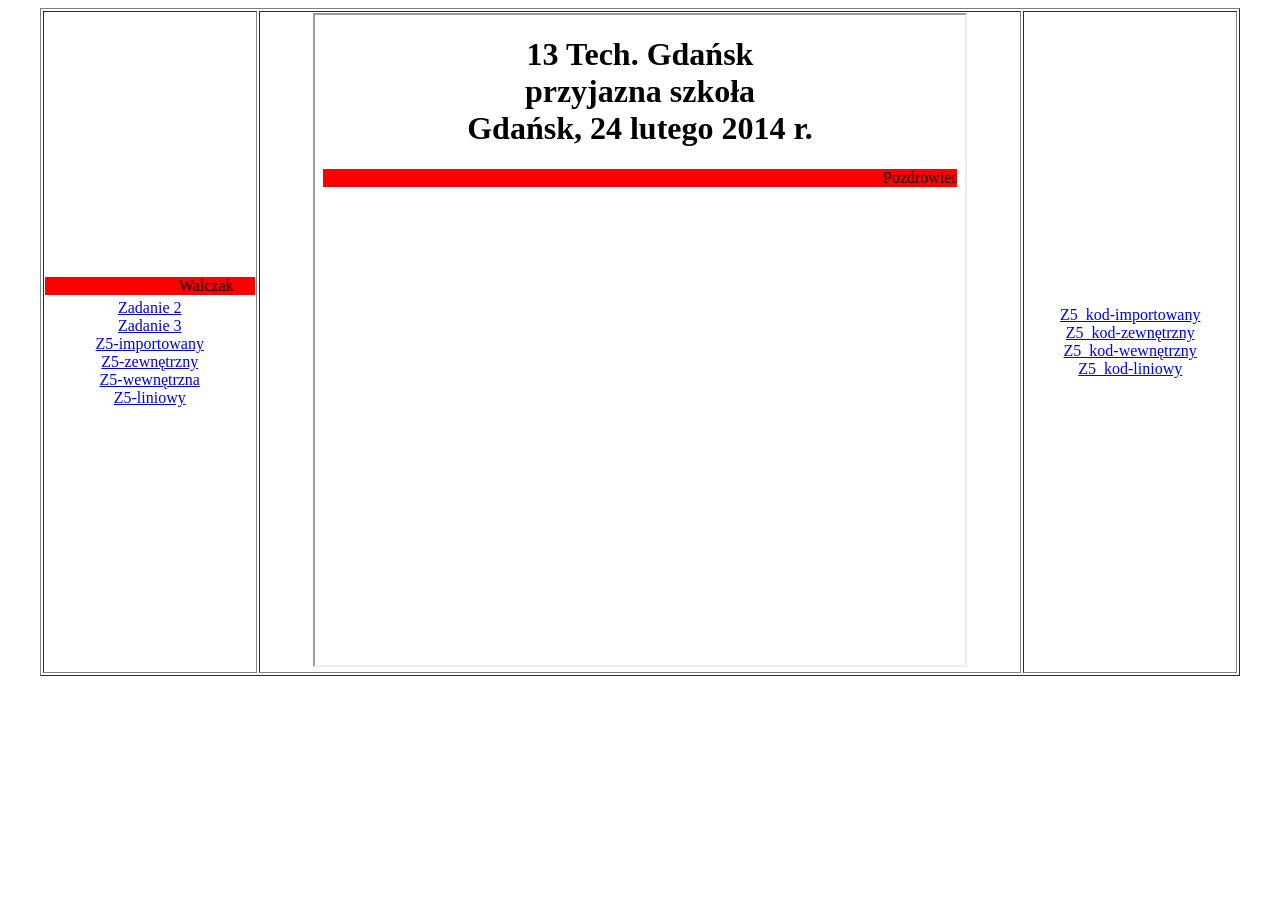
<file: index.html>
<!DOCTYPE html> 
<html lang="pl-PL"> 
<head> 
    <meta charset="utf-8"> 
</head> 
<body> 
<table width="95%" border="1" align="center"> 
    <tr>
        <td align="center" width="18%">
            <marquee bgcolor="red" valign=top>Walczak</marquee> 
         <a href="walc_z2.html" target="strony">Zadanie 2</a> <br>
            <a href="walc_z3.html" target="strony">Zadanie 3</a><br>
               <a href="walc_z5_1.html" target="strony">Z5-importowany</a><br>
              <a href="walc_z5_2.html" target="strony">Z5-zewnętrzny</a><br>
              <a href="walc_z5_3.html" target="strony">Z5-wewnętrzna</a><br>
              <a href="walc_z5_4.html" target="strony">Z5-liniowy</a>
        </td> 
        <td align="center">
            <iframe width="650" height="650" name="strony" src="start.html" border="0" "></iframe> 
        </td> 
        <td width="18%" align="center">
            <a href="walc_kod_z5_1.html" target="strony">Z5_kod-importowany</a> <br>
             <a href="walc_kod_z5_2.html" target="strony">Z5_kod-zewnętrzny</a> <br>
             <a href="walc_kod_z5_3.html" target="strony">Z5_kod-wewnętrzny</a> <br>
             <a href="walc_kod_z5_4.html" target="strony">Z5_kod-liniowy</a> 
        </td> 
    </tr> 
</table> 
</body> 
</html>
</file>
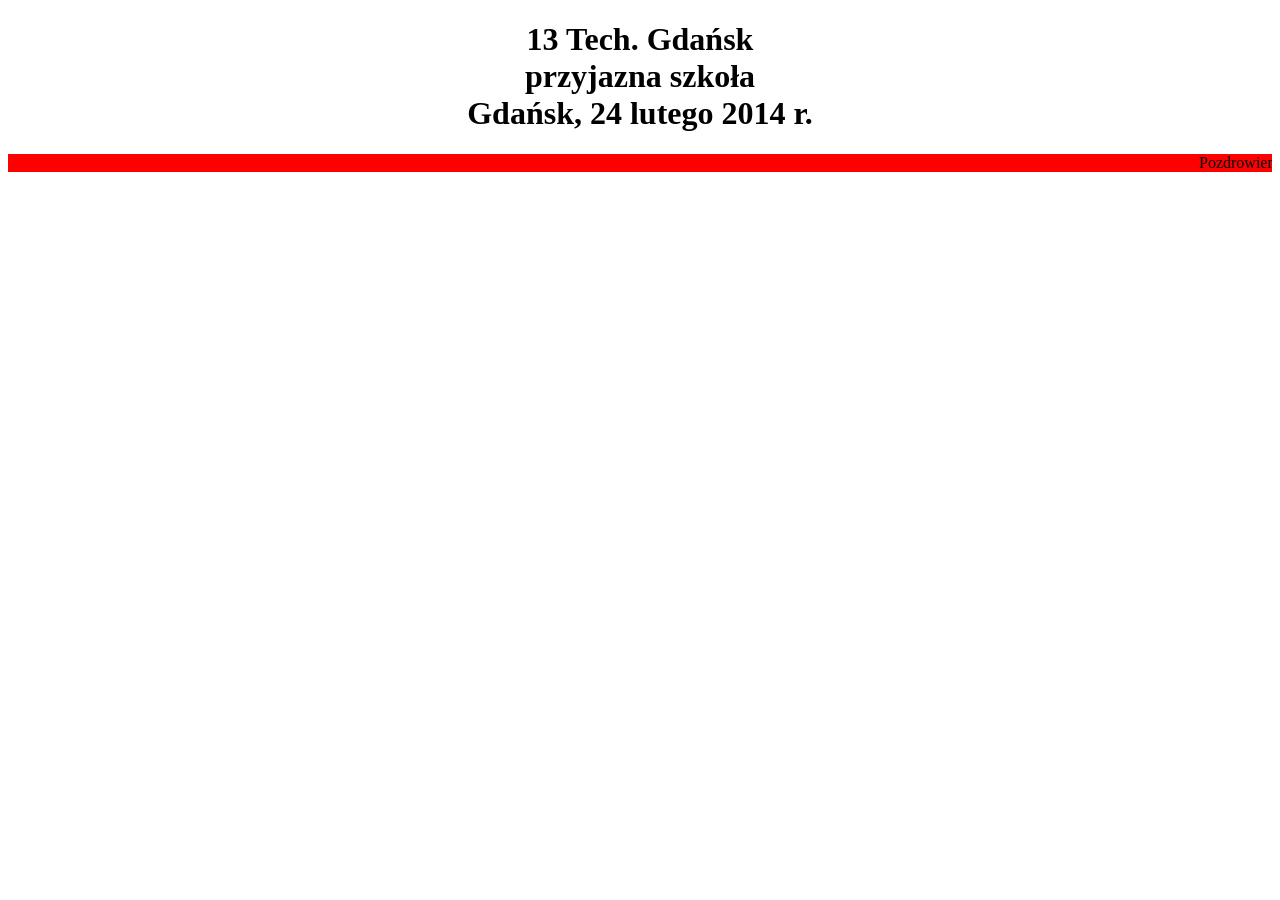
<file: start.html>
<!DOCTYPE html> 
  <html lang="pl-PL"> 
      <head> 
           <meta charset="utf-8"> 
      </head> 
<body> 
<h1 align="center">13 Tech. Gdańsk<br>przyjazna szkoła<br>Gdańsk, 24 lutego 2014 r.</h1> 
<marquee bgcolor="red">Pozdrowienia</marquee> 
</body> 
</html>
</file>
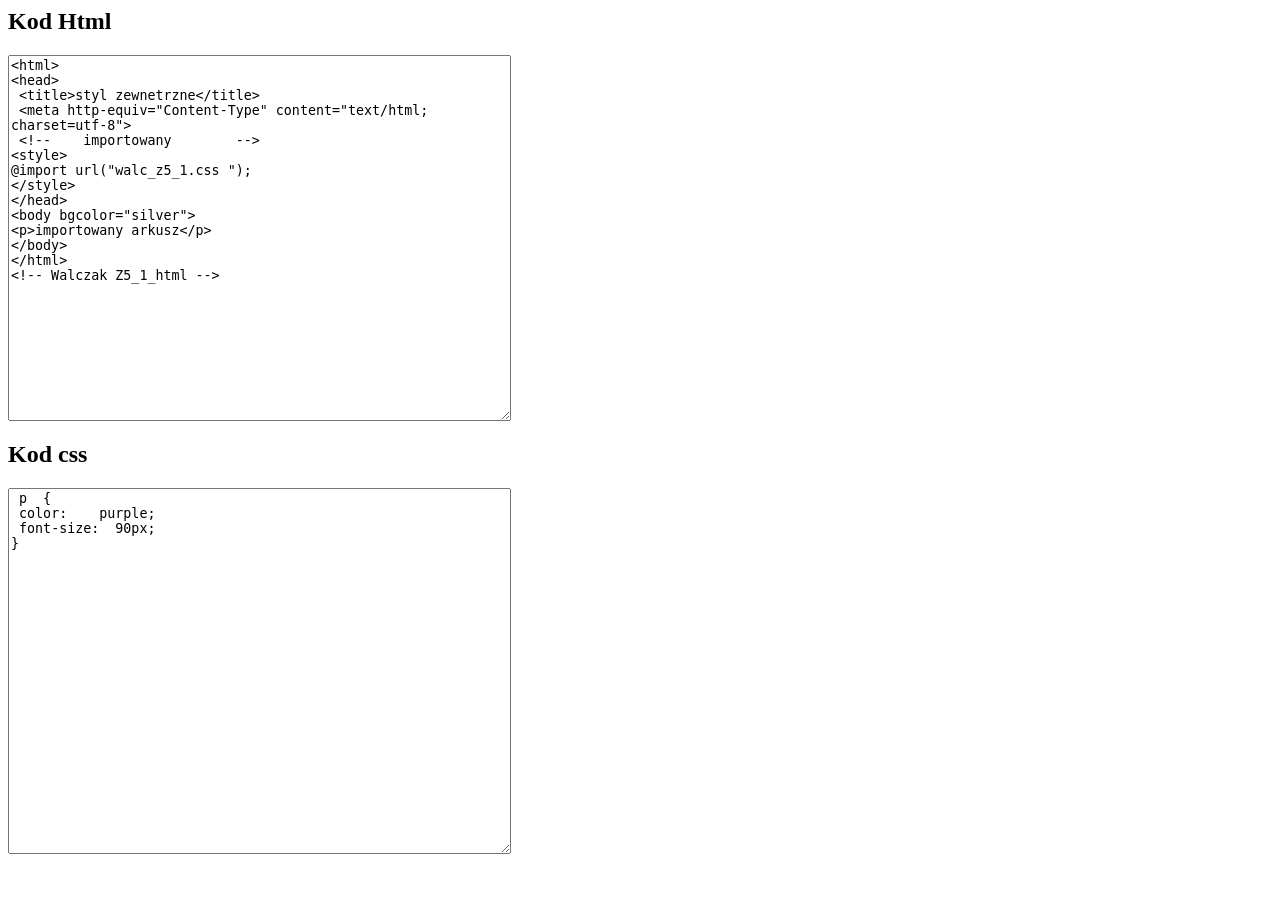
<file: walc_kod_z5_1.html>
<html>
<body>
 <h2>Kod Html</h2>
<textarea cols="60" rows="24">
<html> 
<head> 
 <title>styl zewnetrzne</title> 
 <meta http-equiv="Content-Type" content="text/html; charset=utf-8"> 
 <!--    importowany        --> 
<style> 
@import url("walc_z5_1.css "); 
</style> 
</head> 
<body bgcolor="silver"> 
<p>importowany arkusz</p> 
</body> 
</html> 
<!-- Walczak Z5_1_html -->
</textarea>
 <h2>Kod css</h2>
<textarea cols="60" rows="24">
 p  { 
 color:    purple; 
 font-size:  90px; 
}
</textarea>
</body>
</html>
</file>
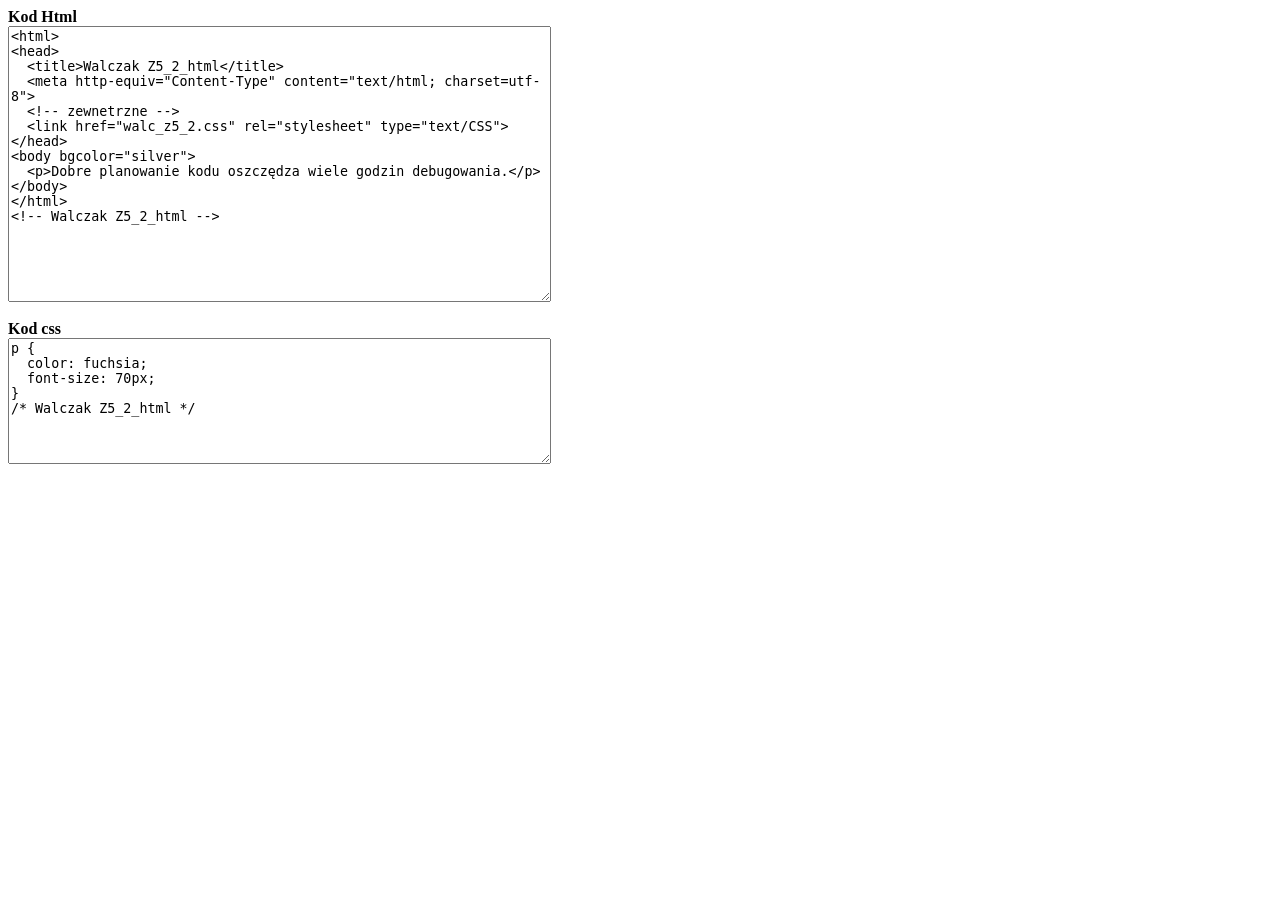
<file: walc_kod_z5_2.html>
<html>
<head>
  <title>Walczak Z5_2_kod</title>
  <meta http-equiv="Content-Type" content="text/html; charset=utf-8">
</head>
<body>
  <b>Kod Html</b><br>
  <textarea rows="18" cols="65" readonly>
<html>
<head>
  <title>Walczak Z5_2_html</title>
  <meta http-equiv="Content-Type" content="text/html; charset=utf-8">
  <!-- zewnetrzne -->
  <link href="walc_z5_2.css" rel="stylesheet" type="text/CSS">
</head>
<body bgcolor="silver">
  <p>Dobre planowanie kodu oszczędza wiele godzin debugowania.</p>
</body>
</html>
<!-- Walczak Z5_2_html -->
  </textarea><br><br>

  <b>Kod css</b><br>
  <textarea rows="8" cols="65" readonly>
p {
  color: fuchsia;
  font-size: 70px;
}
/* Walczak Z5_2_html */
  </textarea>
</body>
</html>
<!-- Walczak Z5_2_kod -->
</file>
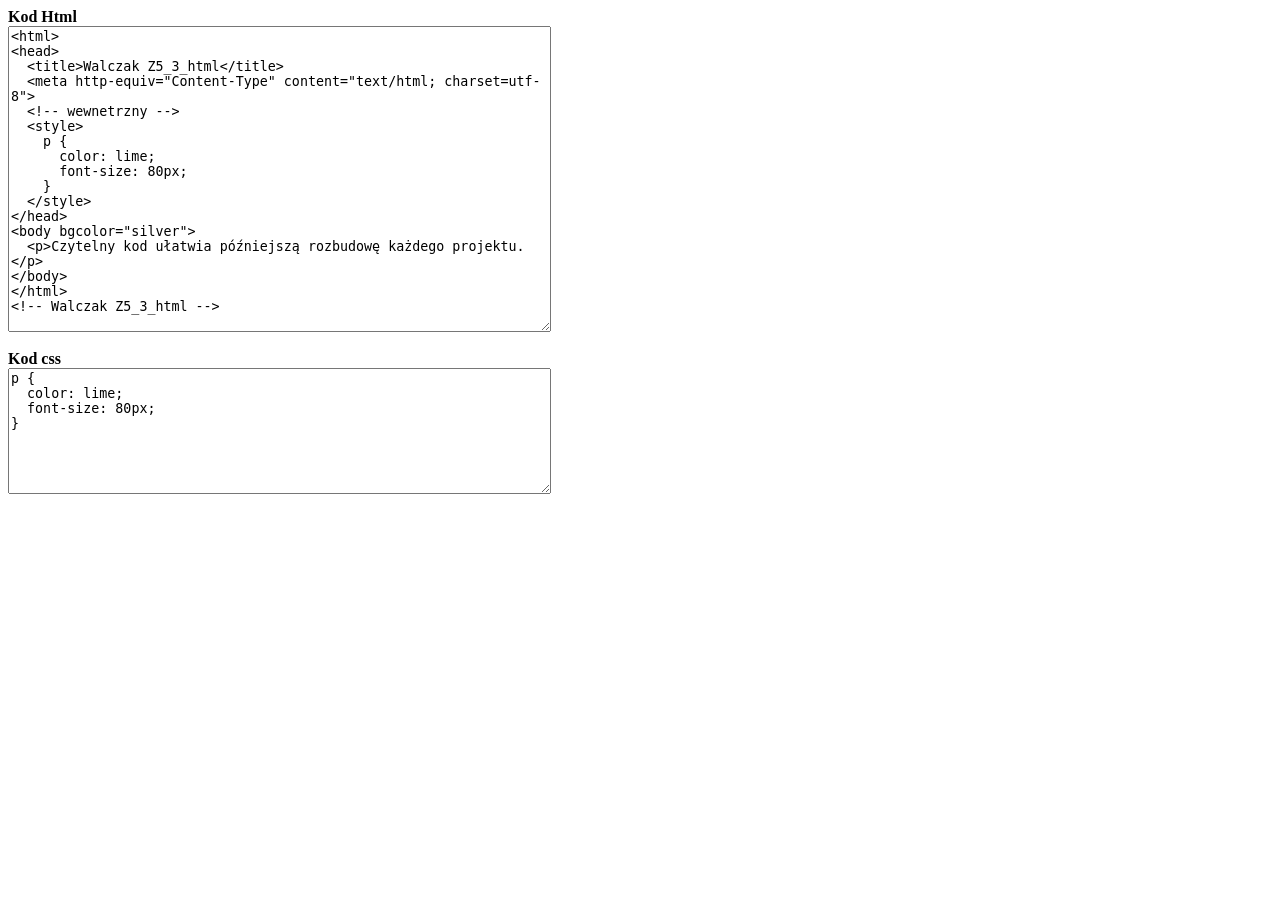
<file: walc_kod_z5_3.html>
<html>
<head>
  <title>Walczak Z5_3_kod</title>
  <meta http-equiv="Content-Type" content="text/html; charset=utf-8">
</head>
<body>
  <b>Kod Html</b><br>
  <textarea rows="20" cols="65">
<html>
<head>
  <title>Walczak Z5_3_html</title>
  <meta http-equiv="Content-Type" content="text/html; charset=utf-8">
  <!-- wewnetrzny -->
  <style>
    p {
      color: lime;
      font-size: 80px;
    }
  </style>
</head>
<body bgcolor="silver">
  <p>Czytelny kod ułatwia późniejszą rozbudowę każdego projektu.</p>
</body>
</html>
<!-- Walczak Z5_3_html -->
  </textarea><br><br>

  <b>Kod css</b><br>
  <textarea rows="8" cols="65">
p {
  color: lime;
  font-size: 80px;
}
  </textarea>
</body>
</html>
<!-- Walczak Z5_3_kod -->
</file>
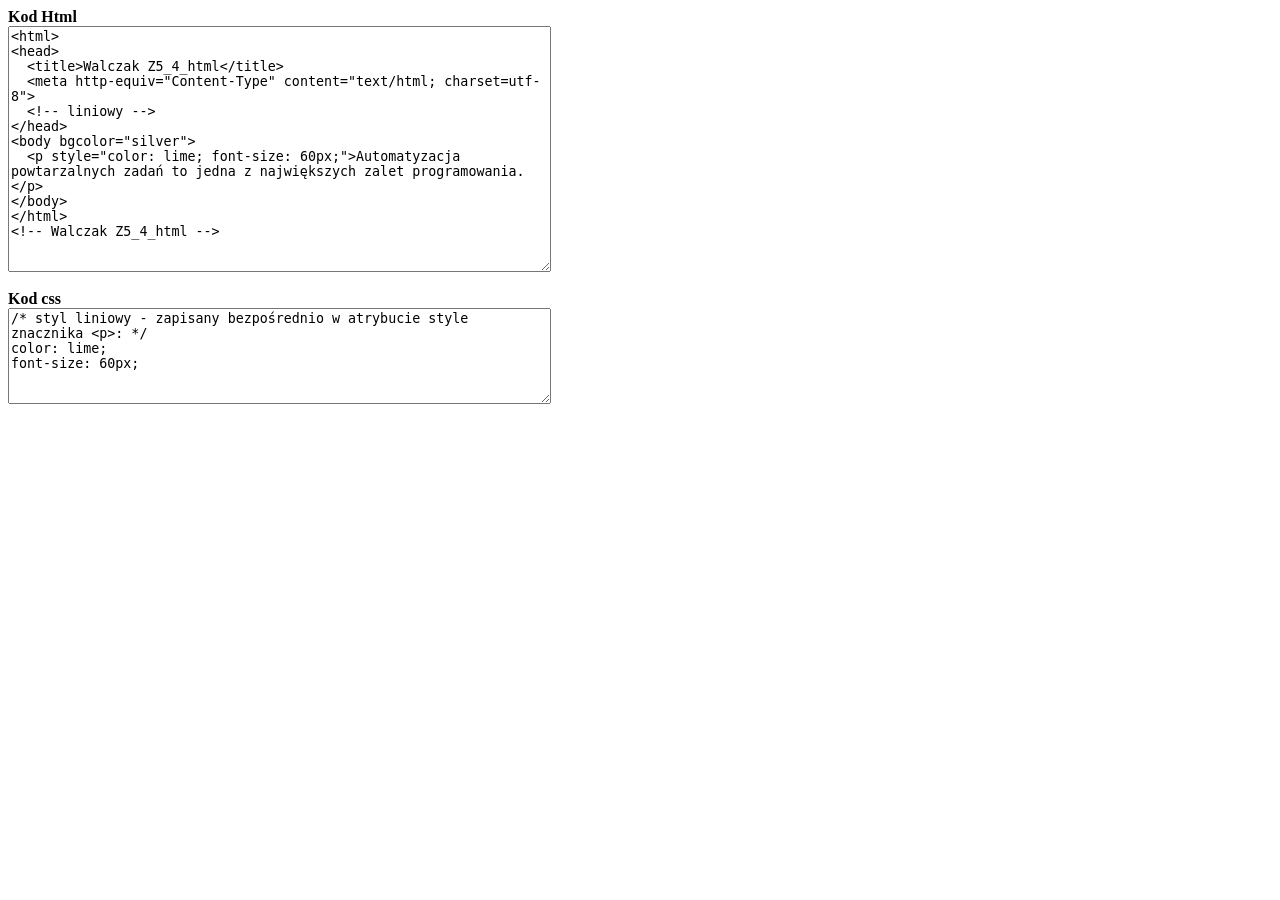
<file: walc_kod_z5_4.html>
<html>
<head>
  <title>Walczak Z5_4_kod</title>
  <meta http-equiv="Content-Type" content="text/html; charset=utf-8">
</head>
<body>
  <b>Kod Html</b><br>
  <textarea rows="16" cols="65">
<html>
<head>
  <title>Walczak Z5_4_html</title>
  <meta http-equiv="Content-Type" content="text/html; charset=utf-8">
  <!-- liniowy -->
</head>
<body bgcolor="silver">
  <p style="color: lime; font-size: 60px;">Automatyzacja powtarzalnych zadań to jedna z największych zalet programowania.</p>
</body>
</html>
<!-- Walczak Z5_4_html -->
  </textarea><br><br>

  <b>Kod css</b><br>
  <textarea rows="6" cols="65">
/* styl liniowy - zapisany bezpośrednio w atrybucie style znacznika <p>: */
color: lime;
font-size: 60px;
  </textarea>
</body>
</html>
<!-- Walczak Z5_4_kod -->
</file>
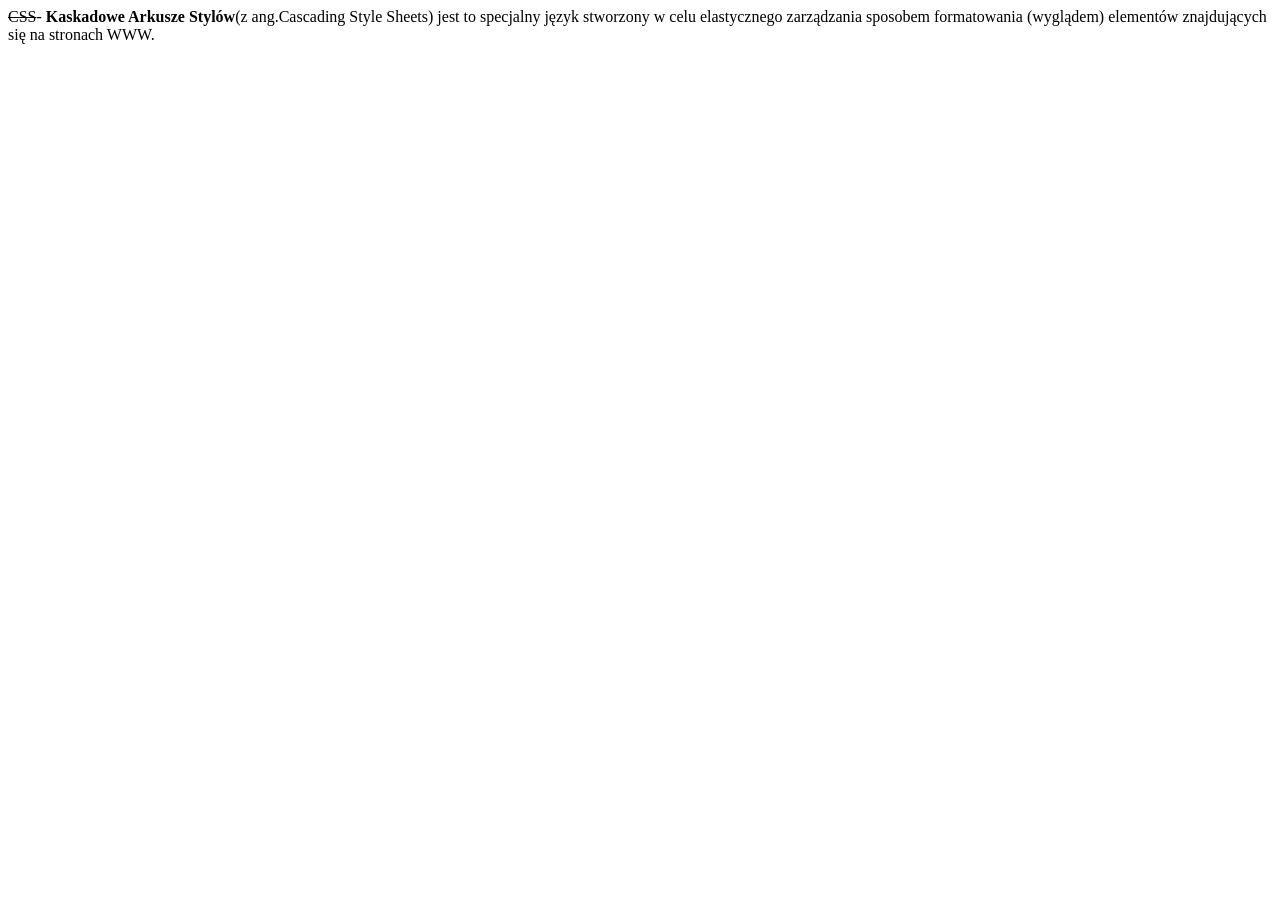
<file: walc_z2.html>
<!DOCTYPE html> 
<head>
<title>Walczak Z2_html</title>
</head>
<body>
<strike>CSS</strike>- <b>Kaskadowe Arkusze Stylów</b>(z ang.Cascading Style Sheets) jest to specjalny język 
stworzony w celu elastycznego zarządzania sposobem formatowania (wyglądem) elementów 
znajdujących się na stronach WWW.  
<!--  Walczak Z2_html  -->
</body>
</html>
</file>
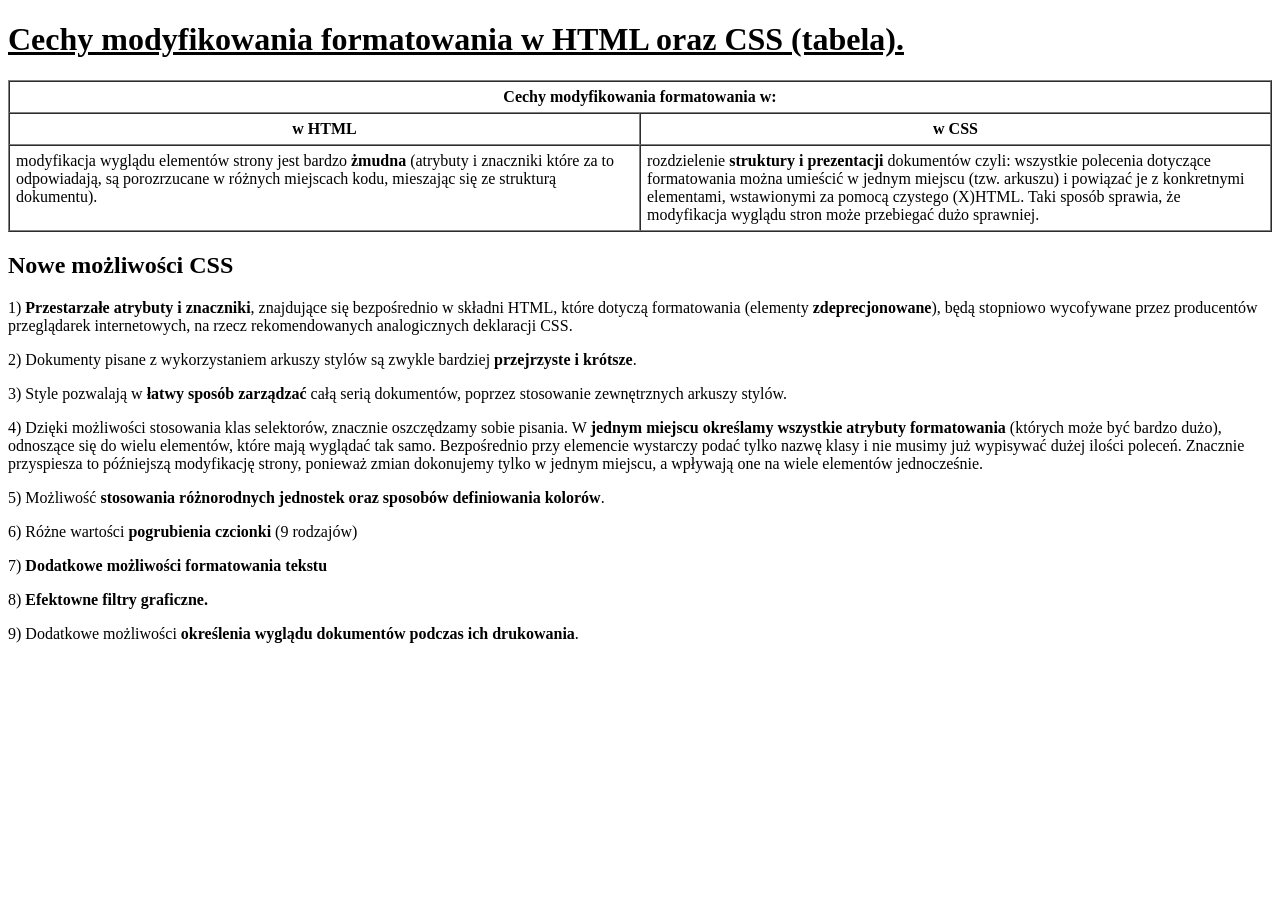
<file: walc_z3.html>
<!DOCTYPE html>
<html lang="pl">
<head>
    <meta charset="UTF-8">
    <title>Cechy modyfikowania formatowania w HTML oraz CSS</title>
</head>
<body>

    <h1><u>Cechy modyfikowania formatowania w HTML oraz CSS (tabela).</u></h1>

    <table border="1" width="100%" cellspacing="0" cellpadding="6">
        <tr>
            <th colspan="2">Cechy modyfikowania formatowania w:</th>
        </tr>
        <tr>
            <th width="50%">w HTML</th>
            <th width="50%">w CSS</th>
        </tr>
        <tr>
            <td valign="top">
                modyfikacja wyglądu elementów strony jest bardzo <b>żmudna</b> (atrybuty i znaczniki które za to odpowiadają, są porozrzucane w różnych miejscach kodu, mieszając się ze strukturą dokumentu).
            </td>
            <td valign="top">
                rozdzielenie <b>struktury i prezentacji</b> dokumentów czyli: wszystkie polecenia dotyczące formatowania można umieścić w jednym miejscu (tzw. arkuszu) i powiązać je z konkretnymi elementami, wstawionymi za pomocą czystego (X)HTML. Taki sposób sprawia, że modyfikacja wyglądu stron może przebiegać dużo sprawniej.
            </td>
        </tr>
    </table>

    <h2>Nowe możliwości CSS</h2>

    <p>1) <b>Przestarzałe atrybuty i znaczniki</b>, znajdujące się bezpośrednio w składni HTML, które dotyczą formatowania (elementy <b>zdeprecjonowane</b>), będą stopniowo wycofywane przez producentów przeglądarek internetowych, na rzecz rekomendowanych analogicznych deklaracji CSS.</p>
    <p>2) Dokumenty pisane z wykorzystaniem arkuszy stylów są zwykle bardziej <b>przejrzyste i krótsze</b>.</p>
    <p>3) Style pozwalają w <b>łatwy sposób zarządzać</b> całą serią dokumentów, poprzez stosowanie zewnętrznych arkuszy stylów.</p>
    <p>4) Dzięki możliwości stosowania klas selektorów, znacznie oszczędzamy sobie pisania. W <b>jednym miejscu określamy wszystkie atrybuty formatowania</b> (których może być bardzo dużo), odnoszące się do wielu elementów, które mają wyglądać tak samo. Bezpośrednio przy elemencie wystarczy podać tylko nazwę klasy i nie musimy już wypisywać dużej ilości poleceń. Znacznie przyspiesza to późniejszą modyfikację strony, ponieważ zmian dokonujemy tylko w jednym miejscu, a wpływają one na wiele elementów jednocześnie.</p>
    <p>5) Możliwość <b>stosowania różnorodnych jednostek oraz sposobów definiowania kolorów</b>.</p>
    <p>6) Różne wartości <b>pogrubienia czcionki</b> (9 rodzajów)</p>
    <p>7) <b>Dodatkowe możliwości formatowania tekstu</b></p>
    <p>8) <b>Efektowne filtry graficzne.</b></p>
    <p>9) Dodatkowe możliwości <b>określenia wyglądu dokumentów podczas ich drukowania</b>.</p>
<!--  Walczak Z3_html  -->
</body>
</html>
</file>
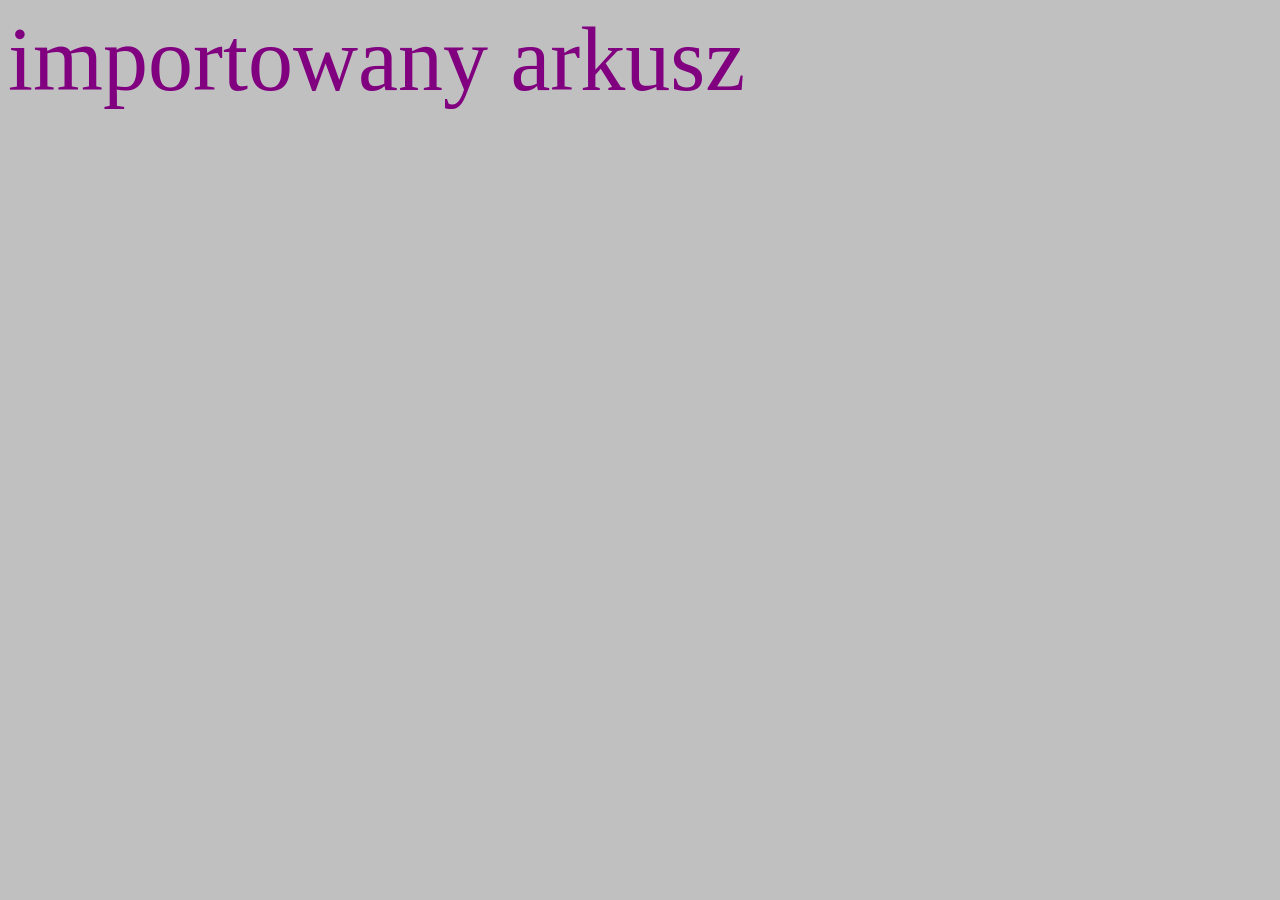
<file: walc_z5_1.html>
<html> 
<head> 
 <title>styl zewnetrzne</title> 
 <meta http-equiv="Content-Type" content="text/html; charset=utf-8"> 
 <!--    importowany        --> 
<style> 
@import url("walc_z5_1.css "); 
</style> 
</head> 
<body bgcolor="silver"> 
<p>importowany arkusz</p> 
</body> 
</html> 
<!-- Walczak Z5_1_html -->
</file>
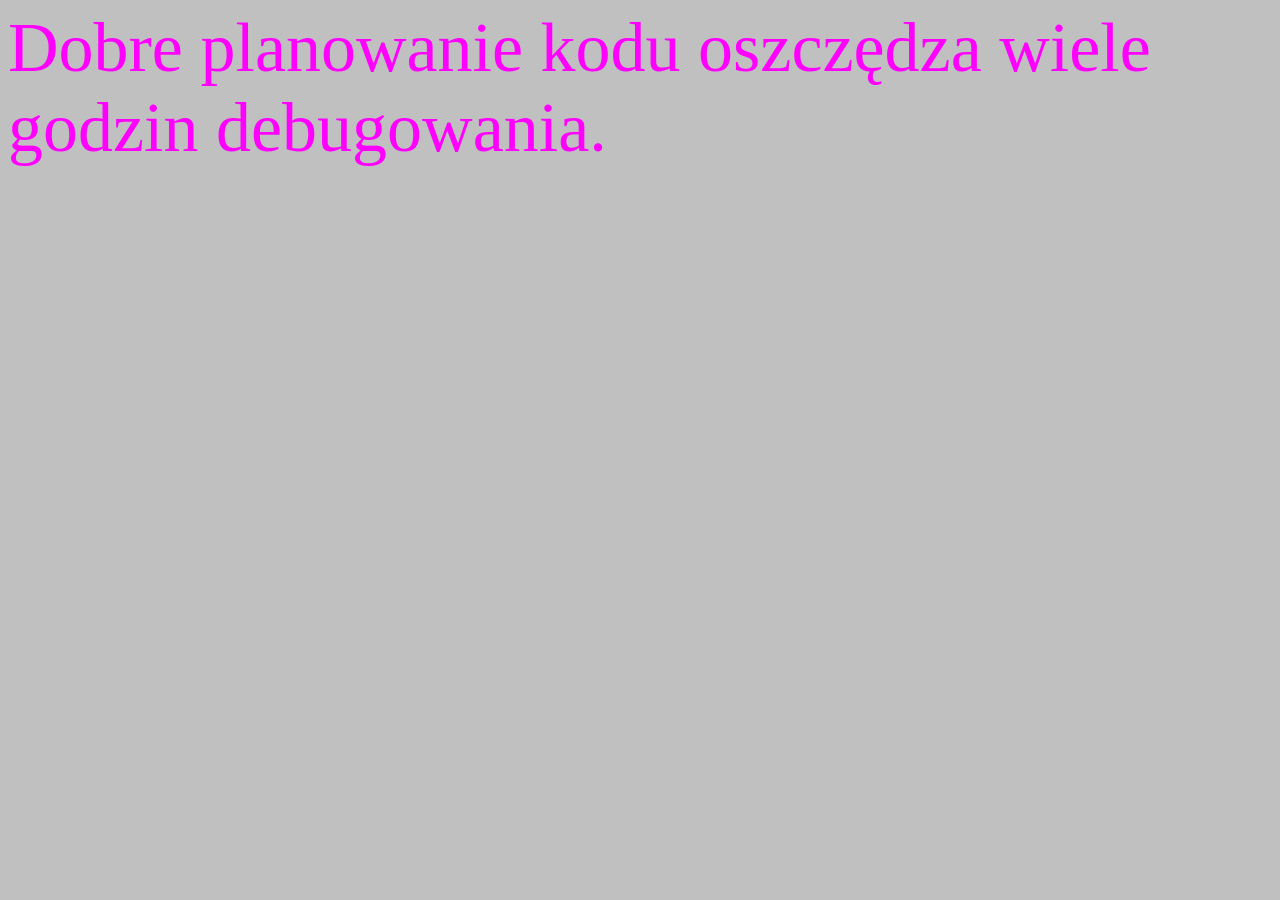
<file: walc_z5_2.html>
<html>
<head>
  <title>Walczak Z5_2_html</title>
  <meta http-equiv="Content-Type" content="text/html; charset=utf-8">
  <!-- zewnetrzne -->
  <link href="walc_z5_2.css" rel="stylesheet" type="text/CSS">
</head>
<body bgcolor="silver">
  <p>Dobre planowanie kodu oszczędza wiele godzin debugowania.</p>
</body>
</html>
<!-- Walczak Z5_2_html -->
</file>
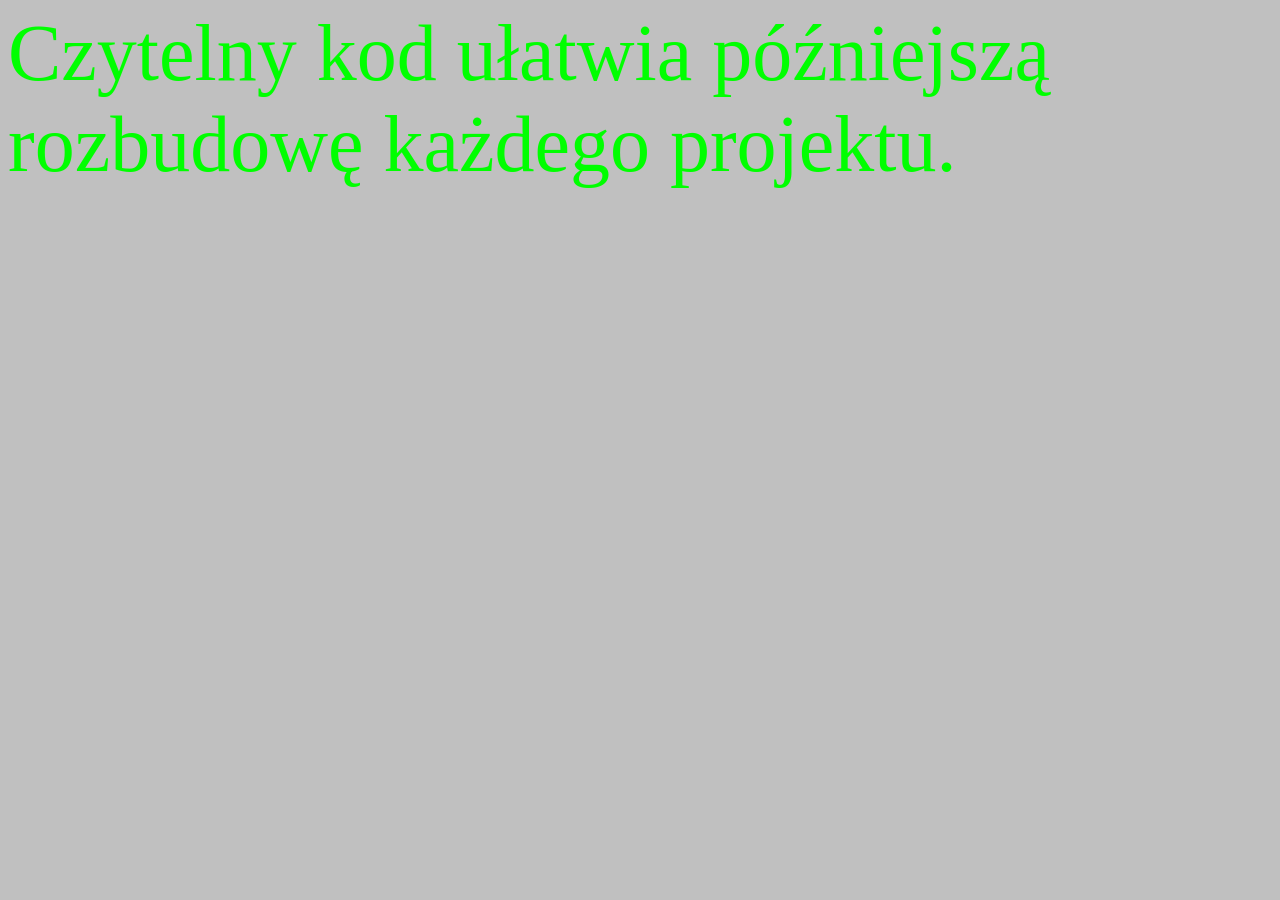
<file: walc_z5_3.html>
<html>
<head>
  <title>Walczak Z5_3_html</title>
  <meta http-equiv="Content-Type" content="text/html; charset=utf-8">
  <!-- wewnetrzny -->
  <style>
    p {
      color: lime;
      font-size: 80px;
    }
  </style>
</head>
<body bgcolor="silver">
  <p>Czytelny kod ułatwia późniejszą rozbudowę każdego projektu.</p>
</body>
</html>
<!-- Walczak Z5_3_html -->
</file>
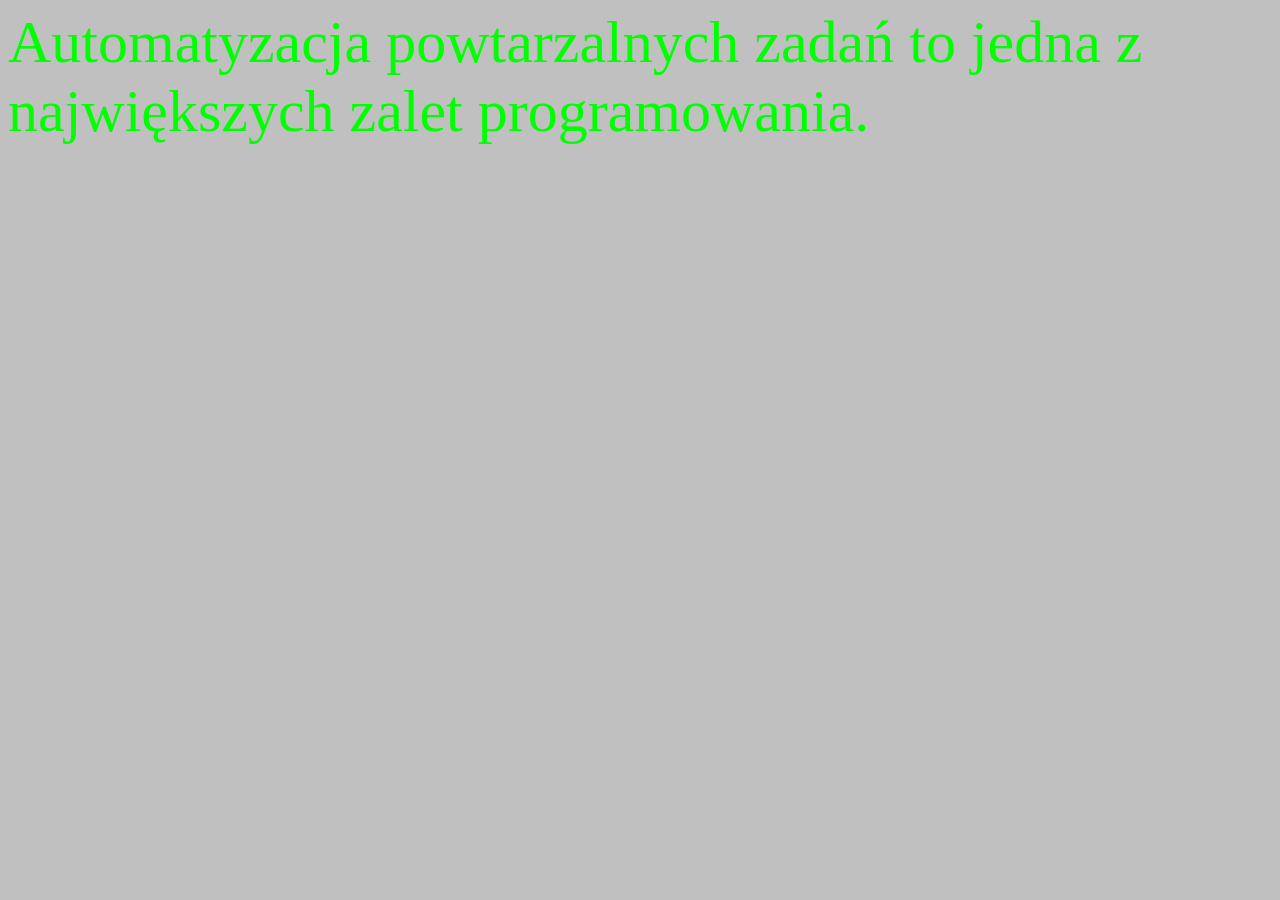
<file: walc_z5_4.html>
<html>
<head>
  <title>Walczak Z5_4_html</title>
  <meta http-equiv="Content-Type" content="text/html; charset=utf-8">
  <!-- liniowy -->
</head>
<body bgcolor="silver">
  <p style="color: lime; font-size: 60px;">Automatyzacja powtarzalnych zadań to jedna z największych zalet programowania.</p>
</body>
</html>
<!-- Walczak Z5_4_html -->
</file>
<file: walc_z5_2.css>
p {
  color: fuchsia;
  font-size: 70px;
}
</file>
